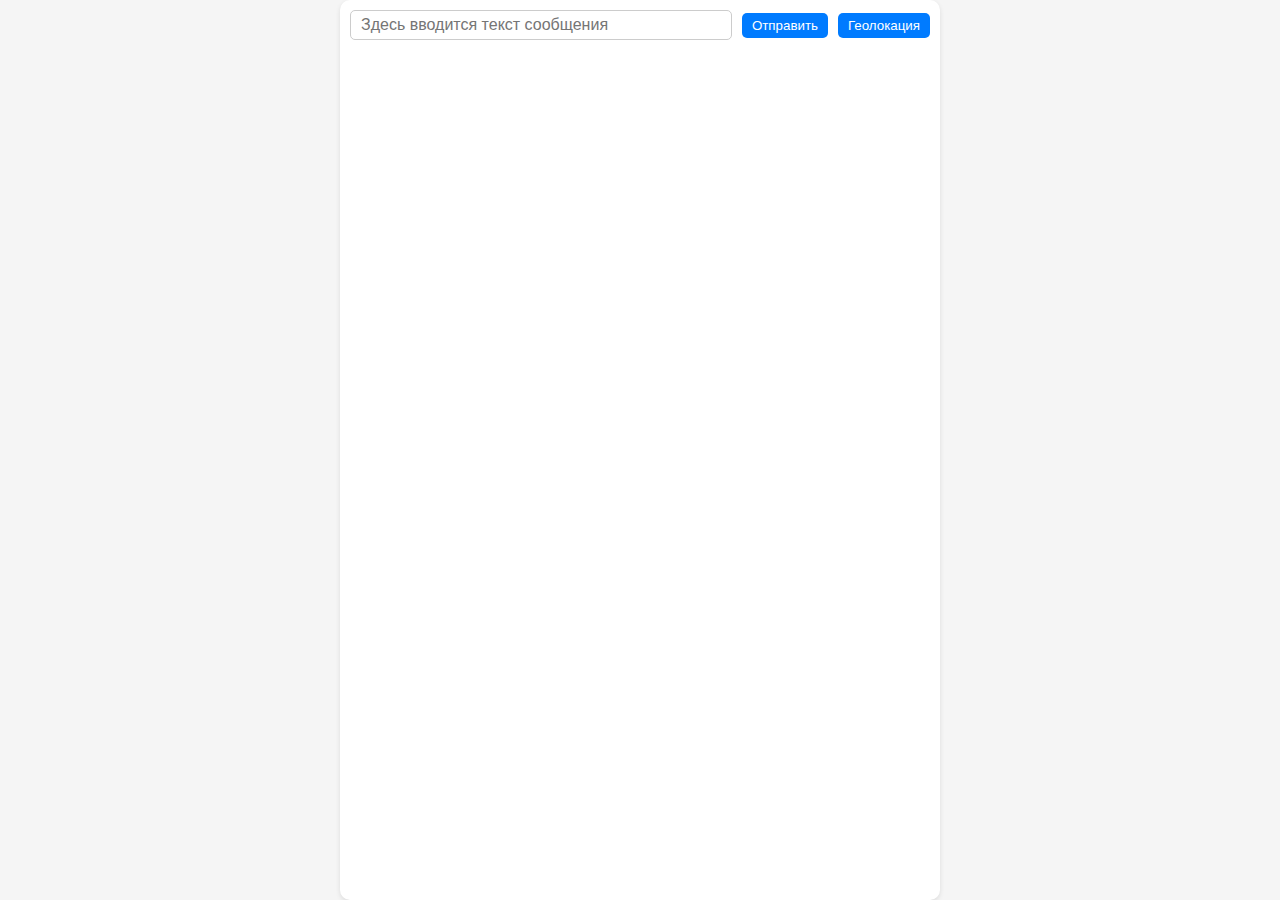
<file: C6.6/index.html>
<!DOCTYPE html>
<html lang="ru">

<head>
    <meta charset="UTF-8">
    <meta http-equiv="X-UA-Compatible" content="IE=edge">
    <meta name="viewport" content="width=device-width, initial-scale=1.0">
    <title>Chat</title>
    <link rel="stylesheet" href="style.css">
</head>

<body>
    <section class="chat">
        <div class="chat-manage">
            <input class="chat-input" type="text" placeholder="Здесь вводится текст сообщения">
            <button class="btn btn-send">Отправить</button>
            <button class="btn btn-geo">Геолокация</button>
        </div>
        <div class="chat-content">

        </div>
    </section>

    <script src="script.js"></script>
</body>

</html>
</file>
<file: C6.6/style.css>
* {
  box-sizing: border-box;
}

body {
  margin: 0;
  height: 100vh;
  background-color: #f5f5f5;
  font-family: sans-serif;
}

.chat {
  display: flex;
  flex-direction: column;
  height: 100%;
  max-width: 600px;
  margin: 0 auto;
  padding: 10px;
  background-color: #fff;
  border-radius: 10px;
  box-shadow: 0px 2px 5px rgba(0, 0, 0, 0.1);
}

.chat-manage {
  display: flex;
  align-items: center;
  margin-bottom: 10px;
}

.btn-send,
.btn-geo {
  margin-left: 10px;
  background-color: #007bff;
  color: #fff;
  border: none;
  border-radius: 5px;
  padding: 5px 10px;
  cursor: pointer;
  outline: none;
}

.btn-send:hover,
.btn-geo:hover {
  background-color: #0069d9;
}

.chat-input {
  flex-grow: 1;
  height: 30px;
  border: solid 1px #ccc;
  outline: none;
  padding: 5px 10px;
  border-radius: 5px;
  font-size: 16px;
}

.chat-content {
  flex-grow: 1;
  display: flex;
  flex-direction: column;
  align-items: flex-end;
  overflow-y: auto;
  margin-bottom: 10px;
}

.message {
  max-width: 60%;
  word-wrap: break-word;
  border-radius: 10px;
  padding: 10px;
  margin: 5px;
  background-color: #f2f2f2;
  font-size: 16px;
  line-height: 1.5;
}

.message-in {
  align-self: flex-start;
  background-color: #dcf8c6;
}

.message-out {
  align-self: flex-end;
  background-color: #e2e2e2;
}

.geo-message {
  margin: 5px;
  background-color: #fff;
  border: solid 1px #ccc;
  border-radius: 5px;
  padding: 10px;
  display: flex;
  align-items: center;
  justify-content: center;
  font-size: 16px;
  line-height: 1.5;
}

.geo-message a {
  color: #007bff;
  text-decoration: none;
}

.geo-message a:hover {
  text-decoration: underline;
}

.hidden {
  display: none;
}
</file>
